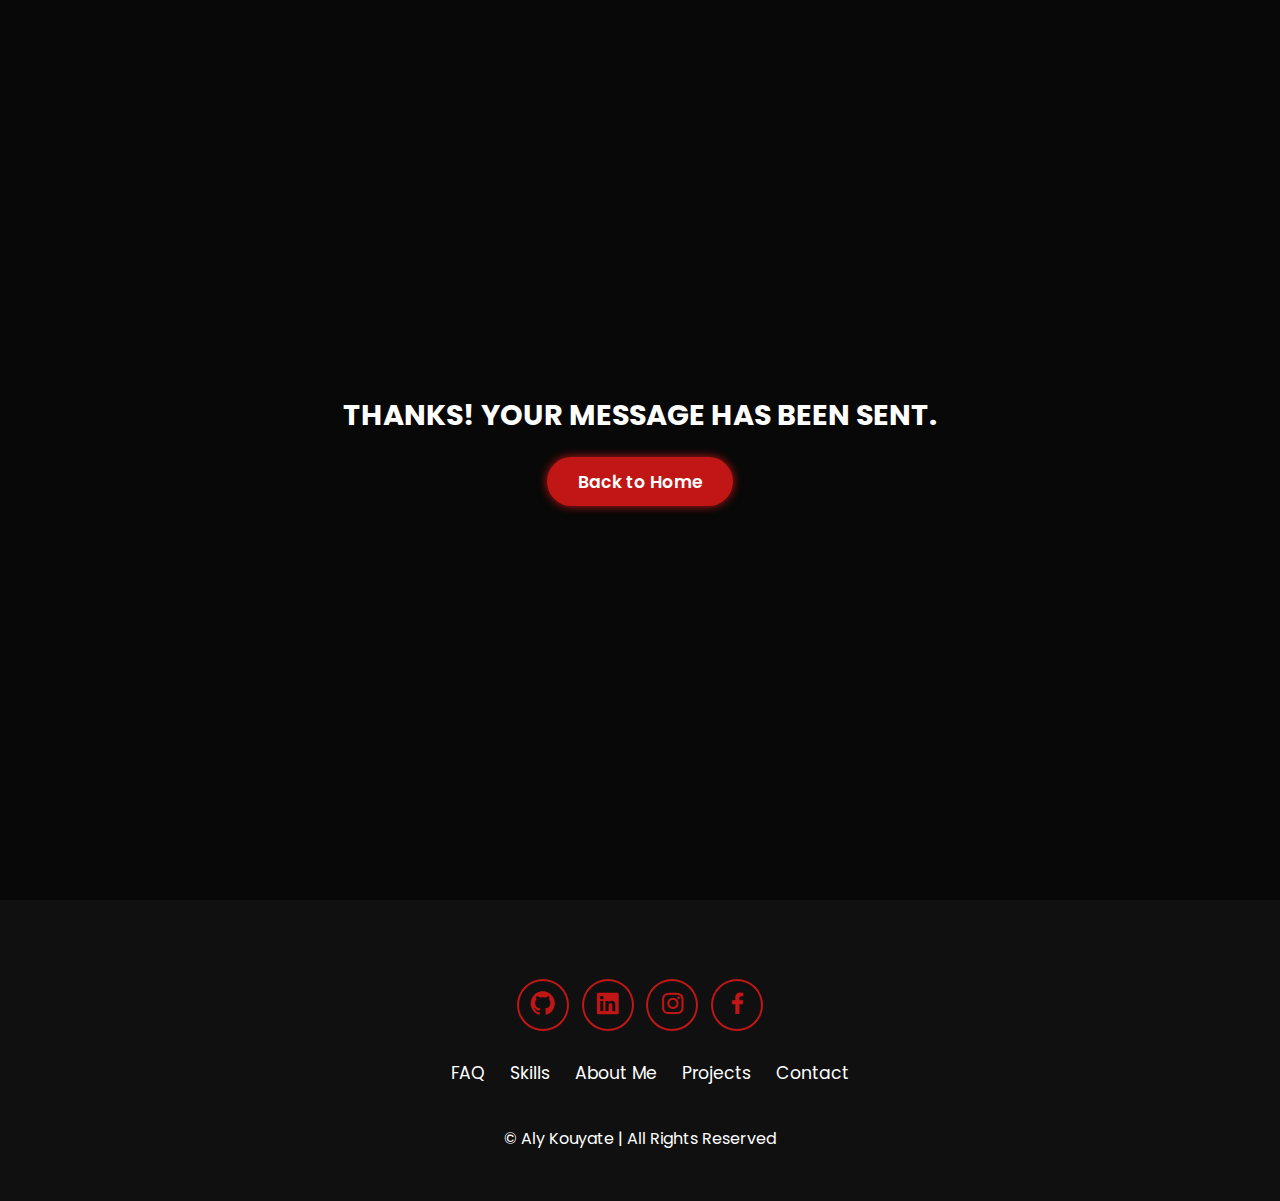
<file: pages/thanks.html>
<!DOCTYPE html>
<html lang="en">
  <head>
    <meta charset="UTF-8" />
    <meta name="viewport" content="width=device-width, initial-scale=1.0" />
    <meta name="description" content="" />
    <link rel="icon" type="image.png/x-icon" href="../assets/" />
    <link
      href="https://unpkg.com/boxicons@2.1.4/css/boxicons.min.css"
      rel="stylesheet"
    />
    <link rel="stylesheet" href="../assets/css/style.css" />
    <title>Thank You</title>
  </head>
  <body>
    <main class="thanks">
        <h1>Thanks! Your message has been sent.</h1>
        <a href="../index.html" class="btn">Back to Home</a>
    </main>
    <footer class="footer">
      <div class="social-icons">
        <a href="https://github.com/blitzzG007" target="_blank">
          <i class="bx bxl-github"></i>
        </a>
        <a href="#">
          <i class="bx bxl-linkedin-square"></i>
        </a>
        <a href="#">
          <i class="bx bxl-instagram"></i>
        </a>
        <a href="#">
          <i class="bx bxl-facebook"></i>
        </a>
      </div>

      <ul class="list">
        <li><a href="#">FAQ</a></li>
        <li><a href="#skills">Skills</a></li>
        <li><a href="#about">About Me</a></li>
        <li><a href="#projects">Projects</a></li>
        <li><a href="#contact">Contact</a></li>
      </ul>

      <p class="copyright">&copy; Aly Kouyate | All Rights Reserved</p>
    </footer>
  </body>
</html>
</file>
<file: assets/css/style.css>
@import url('https://fonts.googleapis.com/css2?family=Poppins:wght@400;700&display=swap');

* {
    margin: 0;
    padding: 0;
    box-sizing: border-box;
    text-decoration: none;
    scroll-behavior: smooth;
    font-family: "Poppins", 'Segoe UI', Tahoma, Geneva, Verdana, sans-serif;
}

:root {
    --bg-color: #080808;
    --secong-bg-color: #101010;
    --text-color: #ffffff;
    --main-color: #c11616;
}

html {
    font-size: 60%;
    overflow-x: hidden;
}

body {
    background: var(--bg-color);
    color: var(--text-color);
}

.header {
    position: fixed;
    width: 100%;
    top: 0;
    left: 0;
    padding: 4rem 15%;
    background: rgba(0, 0, 0, 0.3);
    backdrop-filter: blur(10px);
    display: flex;
    justify-content: space-between;
    align-items: center;
    z-index: 1000;
}

#menu-icon {
    font-size: 4rem;
    color: var(--main-color);
    transform: translateX(30px);
    display: none;
}
.logo {
    font-size: 3rem;
    font-weight: 800;
    color: var(--text-color);
    cursor: pointer;
    transition: 0.3s ease-in-out;
}
.logo:hover {
    transform: scale(1.1);
}
span {
    background: linear-gradient(
        270deg, 
        #ef3c3c 10%,
        #c11616 100%
    );
    background-clip: text;
    color: transparent;
}

.navbar a {
    font-size: 1.8rem;
    color: var(--text-color);
    margin-left: 4rem;
    font-weight: 500;
    transition: 0.3s ease-in-out;
    border-bottom: 3px solid transparent;
}
.navbar a:hover {
    color: var(--main-color);
    border-bottom: 3px solid var(--main-color);
}

.gradient-btn {
    font-size: 1.8rem;
    padding: 1rem 2rem;
    border-radius: 3rem;
    border: none;
    background: linear-gradient(
        270deg, 
        #ef3c3c 10%,
        #af0c0c 100% 
    );
    color: var(--text-color);
    letter-spacing: 1px;
    cursor: pointer;
    transition: 0.3s ease-in-out;
    text-wrap: nowrap;
}
.gradient-btn:hover {
    transform: scale(1.05);
}

/* Home */
section {
    min-height: 100vh;
    padding: 10rem 15%;
}
.home {
    display: flex;
    align-items: center;
    justify-content: center;
    gap: 15rem;
}

.home-content {
    display: flex;
    flex-direction: column;
    align-items: flex-end;
    text-align: right;
}
.home-content h1 {
    font-size: 8rem;
    font-weight: 700;
    margin-top: 1.5rem;
    line-height: 1;
}
.home-content h3 {
    font-size: 4rem;
    margin-top: 1rem 0;
}
.home-content p {
    font-size: 1.5rem;
    font-weight: 500;
    line-height: 1.8;
}

.home-img img {
    width: 25vw;
    border-radius: 50%;
    box-shadow: 0 0 25px var(--main-color);
    transition: 0.4s ease-in-out;
}
.home-img img:hover {
    box-shadow: 0 0 25px var(--main-color),
                0 0 50px var(--main-color),
                0 0 100px var(--main-color);
}

.social-icons a {
    display: inline-flex;
    justify-content: center;
    align-items: center;
    font-size: 3rem;
    padding: 1rem;
    background: transparent;
    border: 2px solid var(--main-color);
    border-radius: 50%;
    color: var(--main-color);
    margin: 3rem 0.5rem;
    transition: 0.3s ease-in-out;
}
.social-icons a:hover {
    box-shadow: 0 0 10px var(--main-color);
    color: var(--text-color);
    background: var(--main-color);
    transform: scale(1.1)translateY(-5px);
}

.btn-group {
    display: flex;
    gap: 1.5rem;
}
.btn {
    display: inline-block;
    padding: 1rem 3rem;
    background: var(--main-color);
    box-shadow: 0 0 15px var(--main-color);
    border-radius: 3rem;
    font-size: 1.8rem;
    color: var(--text-color);
    border: 2px solid transparent;
    font-weight: 600;
    transition: 0.3s ease-in-out;
}
.btn:hover {
    transform: scale(1.05);
    box-shadow: 0 0 10px var(--main-color),
                0 0 20px var(--main-color);
}
.btn-group a:nth-of-type(2) {
    background: var(--secong-bg-color);
    color: var(--text-color);
    border: 2px solid var(--main-color);
    box-shadow: 0 0 10px transparent;
}
.btn-group a:nth-of-type(2):hover {
    background: var(--main-color);
    color: var(--text-color);
    box-shadow: 0 0 20px var(--main-color);
}


/* About */
.about {
    display: flex;
    justify-content: center;
    align-items: center;
    gap: 10rem;
    background: var(--secong-bg-color);
}

.about-img img {
    width: 32vw;
    border-radius: 50%;
    box-shadow: 0 0 25px var(--main-color);
    transition: 0.4s ease-in-out;
}
.about-img img:hover {
    box-shadow: 0 0 25px var(--main-color),
                0 0 50px var(--main-color),
                0 0 100px var(--main-color);
}

.about-content h2 {
    font-size: 7rem;
    text-align: left;
    margin-top: 40px;
}
.about-content p, #more-about-me p {
    font-size: 1.8rem;
}
.about-content .btn {
    margin: 3rem 0;
}

/* Scroll bar */
::-webkit-scrollbar {
    width: 8px;
}
::-webkit-scrollbar-thumb {
    background: var(--main-color);
}
::-webkit-scrollbar-track {
    background: var(--secong-bg-color);
}


/* Skills */
.heading {
    text-align: center;
    font-size: 7rem;
}

.skills {
    background: var(--bg-color);
    color: #000;
}
.skills h2 {
    color: var(--text-color);
}

.skills-container {
    margin: 0 50px;
    display: grid;
    grid-template-columns: repeat(auto-fit, minmax(200px, 1fr));
    align-items: center;
    gap: 2.5rem;
}

.skills-box {
    display: flex;
    justify-content: center;
    align-items: center;
    background: var(--main-color);
    height: 600px;
    border-radius: 3rem;
    cursor: pointer;
    border: 3px solid transparent;
    transition: 0.4s ease-in-out;
}
.skills-box:hover {
    background: var(--secong-bg-color);
    color: var(--main-color);
    border: 3px solid var(--main-color);
    transform: scale(1.03);
}

.skills-info {
    display: flex;
    flex-direction: column;
    justify-content: center;
    align-items: center;
    text-align: center;
    padding: 5rem;
}
.skills-info:hover {
    color: var(--text-color);
}
.skills-info i {
    font-size: 5rem;
}
.skills-info h4 {
    font-size: 3rem;
    margin: 2rem 0;
    font-weight: 800;
}
.skills-info p {
    font-size: 1.4rem;
    font-weight: 600;
    text-align: left;
    line-height: 1.7;
}
/* Projects */
.projects {
    background: var(--secong-bg-color);

}

.projects h2 {
    margin-bottom: 40px;
}

.projects-box {
    display: grid;
    grid-template-columns: repeat(auto-fit, minmax(250px, 1fr));
    place-items: center;
    gap: 6rem;
    row-gap: 5rem;
}

.project-card {
    display: flex;
    flex-direction: column;
    align-items: center;
    justify-content: center;
    text-align: center;
    background: var(--bg-color);
    border: 2px solid var(--main-color);
    border-radius: 3rem;
    gap: 2rem;
    padding: 5rem 2rem;
    overflow: hidden;
    cursor: pointer;
    box-shadow: 0 0 5px var(--main-color);
    transition: 0.3s ease-in-out;
}
.project-card:hover {
    box-shadow: 0 0 25px var(--main-color),
                0 0 50px var(--main-color);
                transform: scale(1.02);
}
.project-card img {
    max-width: 300px;
    border-radius: 2rem;
    object-fit: cover;
}
.project-card h3 {
    font-size: 2.4rem;
}
.project-card p {
    font-size: 1.3rem;
    padding: 0 20px;
}
/* Contact */
.contact {
    background: var(--bg-color);
}
.contact h2 {
    margin-bottom: 3rem;
    color: var(--text-color);
}
.contact form {
    display: flex;
    align-items: center;
    justify-content: center;
    gap: 3rem;
    margin: 5rem 0;
    text-align: center;   
}
.contact form .input-box input,
.contact form textarea {
    width: 100%;
    padding: 2.5rem;
    font-size: 1.8rem;
    color: var(--text-color);
    background: var(--bg-color);
    border-radius: 2rem;
    border: 2px solid var(--main-color);
    margin: 1.5rem 0;
    resize: none;
}
.contact input::placeholder, 
textarea::placeholder {
    color: var(--text-color);
}
.contact form .btn {
    margin-top: 20px;
}


/* Footer */
.footer {
    background: var(--secong-bg-color);
    padding: 50px 0;
}
.footer .social-icons {
    text-align: center;
}
.footer ul {
    text-align: center;
    font-size: 1.8rem;
}
.footer ul li {
    display: inline-block;
    margin-left: 20px;
}
.footer ul li a {
    color: white;
    border-bottom: 3px solid transparent;
    transition: 0.3s ease-in-out;
}
.footer ul li a:hover {
    border-bottom: 3px solid var(--main-color);
}
.footer .copyright {
    text-align: center;
    margin-top: 40px;
    font-size: 16px;
}


/* Thanks Page */
.thanks {
    display: flex;
    flex-direction: column;
    justify-content: center;
    align-items: center;
    height: 100vh;
}
.thanks h1 {
    font-size: 3rem;
    color: var(--text-color);
    margin-bottom: 20px;
    text-transform: uppercase;
}
.thanks .btn {
    box-shadow: 0 0 10px var(--main-color);
}

/* Responsivness */
@media(max-width: 800px) {
    #menu-icon {
        display: block;
    }
    .navbar {
        position: absolute;
        top: 100%;
        right: 0;
        width: 50%;
        padding: 1rem 3rem;
        background: rgba(0, 0, 0, 0.8);
        border-bottom-left-radius: 2rem;
        border-left: 2px solid var(--main-color);
        border-bottom: 2px solid var(--main-color);
        display: none;
    }
    .navbar a {
        display: block;
        font-size: 2rem;
        margin: 3rem 0 ;
        color: var(--text-color);

    }
    .navbar.active {
        display: block;
    }
    .gradient-btn {
        display: none;
    }
    .home {
        flex-direction: column-reverse;
        margin: 5rem 0;
        gap: 5rem;
    }
    .home-content {
        align-items: center;
        text-align: center;
    }
    .home-content h3 {
        margin-top: 20px;
        margin-bottom: 10px;
    }
    .home-img img {
        width: 42vw;
    }
    .about {
        flex-direction: column-reverse;
        text-align: center;
    }
    .about h2 {
        text-align: center;
        margin: 1.5rem 0;
    }
    .about img {
        width: 52vw;
    }
    .skills-info p {
        text-align: center;
    }
    .contact form {
        flex-direction: column
    }
    .thanks h1 {
        font-size: 2rem;
    }
}
</file>
